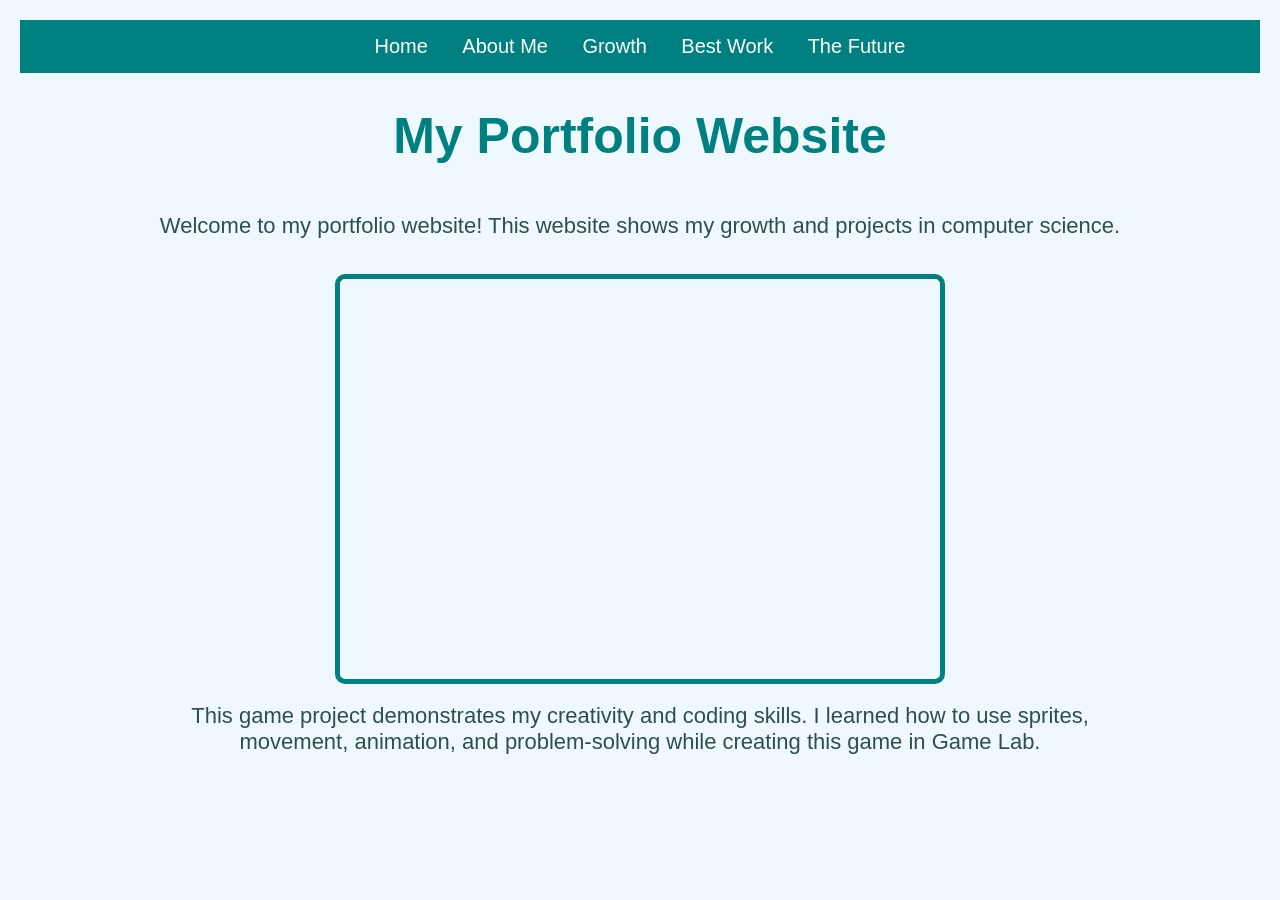
<file: index.html>
<!DOCTYPE html>
<html>

<head>
  <title>Portfolio Website</title>
  <link rel="stylesheet" href="style.css">
</head>

<body>

<div class="menu">
  <a href="index.html">Home</a>
  <a href="about.html">About Me</a>
  <a href="growth.html">Growth</a>
  <a href="bestwork.html">Best Work</a>
  <a href="future.html">The Future</a>
</div>

<h1>My Portfolio Website</h1>

<p>
Welcome to my portfolio website! This website shows my growth and projects in computer science.
</p>

<iframe 
src="https://studio.code.org/projects/gamelab/226b4139-e17f-44ec-8298-7c365e9e2795/embed"
width="600"
height="400">
</iframe>

<p>
This game project demonstrates my creativity and coding skills.
I learned how to use sprites, movement, animation, and problem-solving while creating this game in Game Lab.
</p>

</body>
</html>
</file>
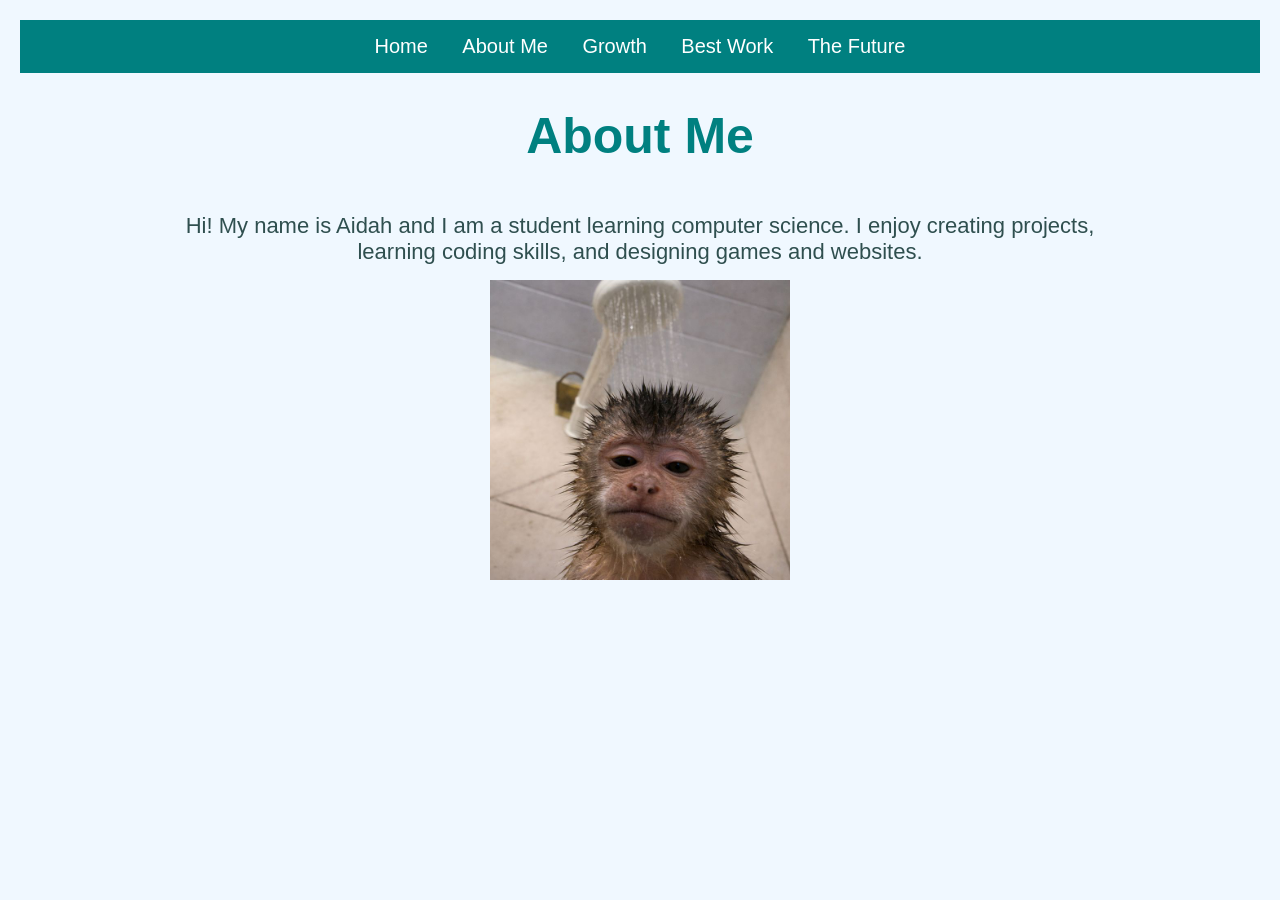
<file: about.html>
<!DOCTYPE html>
<html>

<head>
  <title>About Me</title>
  <link rel="stylesheet" href="style.css">
</head>

<body>

<div class="menu">
  <a href="index.html">Home</a>
  <a href="about.html">About Me</a>
  <a href="growth.html">Growth</a>
  <a href="bestwork.html">Best Work</a>
  <a href="future.html">The Future</a>
</div>

<h1>About Me</h1>

<p>
Hi! My name is Aidah and I am a student learning computer science.
I enjoy creating projects, learning coding skills, and designing games and websites.
</p>

<img src="Monomeme.jpeg" width="300">

</body>
</html>
</file>
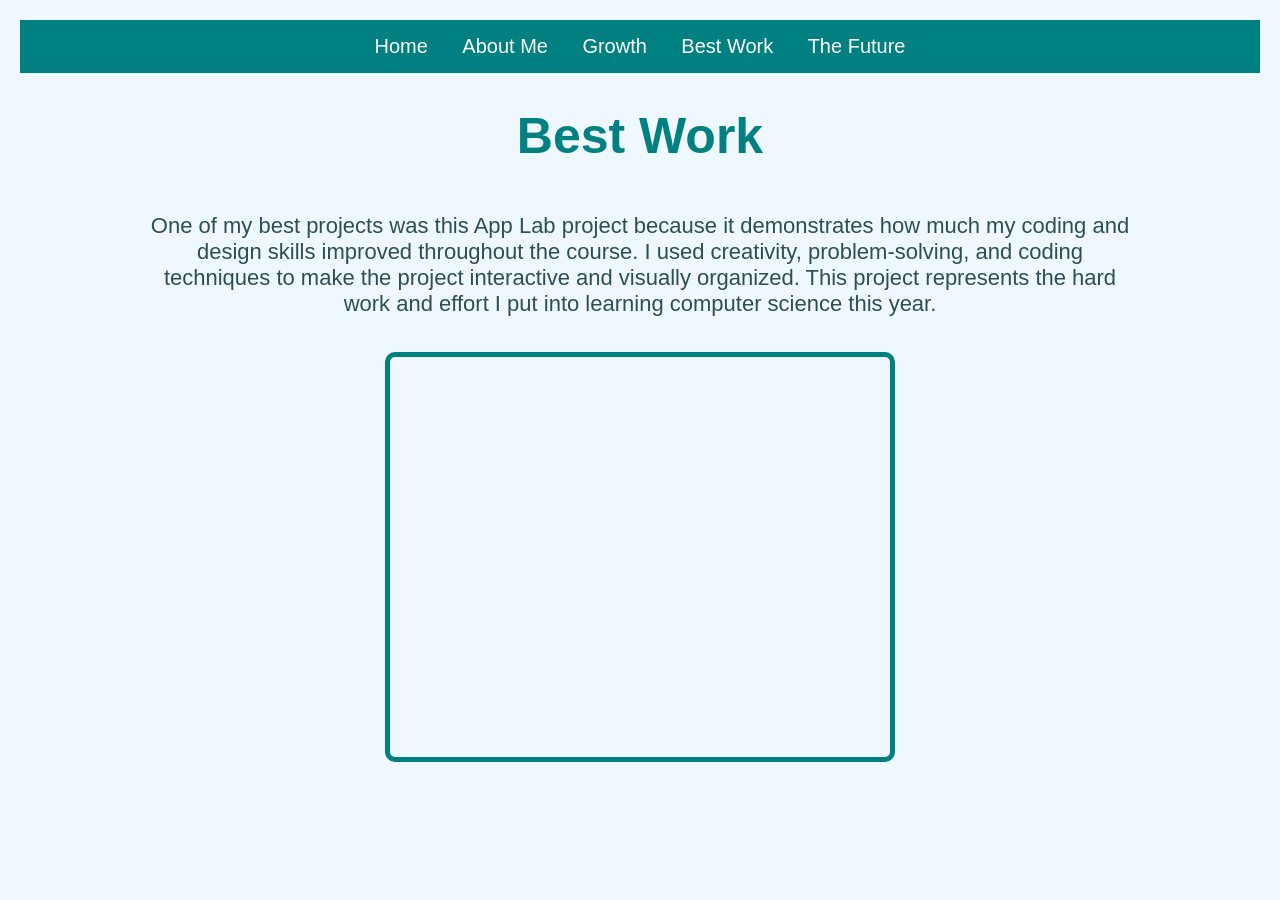
<file: bestwork.html>
<!DOCTYPE html>
<html>

<head>
  <title>Best Work</title>
  <link rel="stylesheet" href="style.css">
</head>

<body>

<div class="menu">
  <a href="index.html">Home</a>
  <a href="about.html">About Me</a>
  <a href="growth.html">Growth</a>
  <a href="bestwork.html">Best Work</a>
  <a href="future.html">The Future</a>
</div>

<h1>Best Work</h1>

<p>
One of my best projects was this App Lab project because it demonstrates how much my coding and design skills improved throughout the course.
I used creativity, problem-solving, and coding techniques to make the project interactive and visually organized.
This project represents the hard work and effort I put into learning computer science this year.
</p>

<iframe 
src="https://studio.code.org/projects/applab/46a33432-56b4-4eea-a4d0-7063fb016d66/embed"
width="500"
height="400">
</iframe>

</body>
</html>
</file>
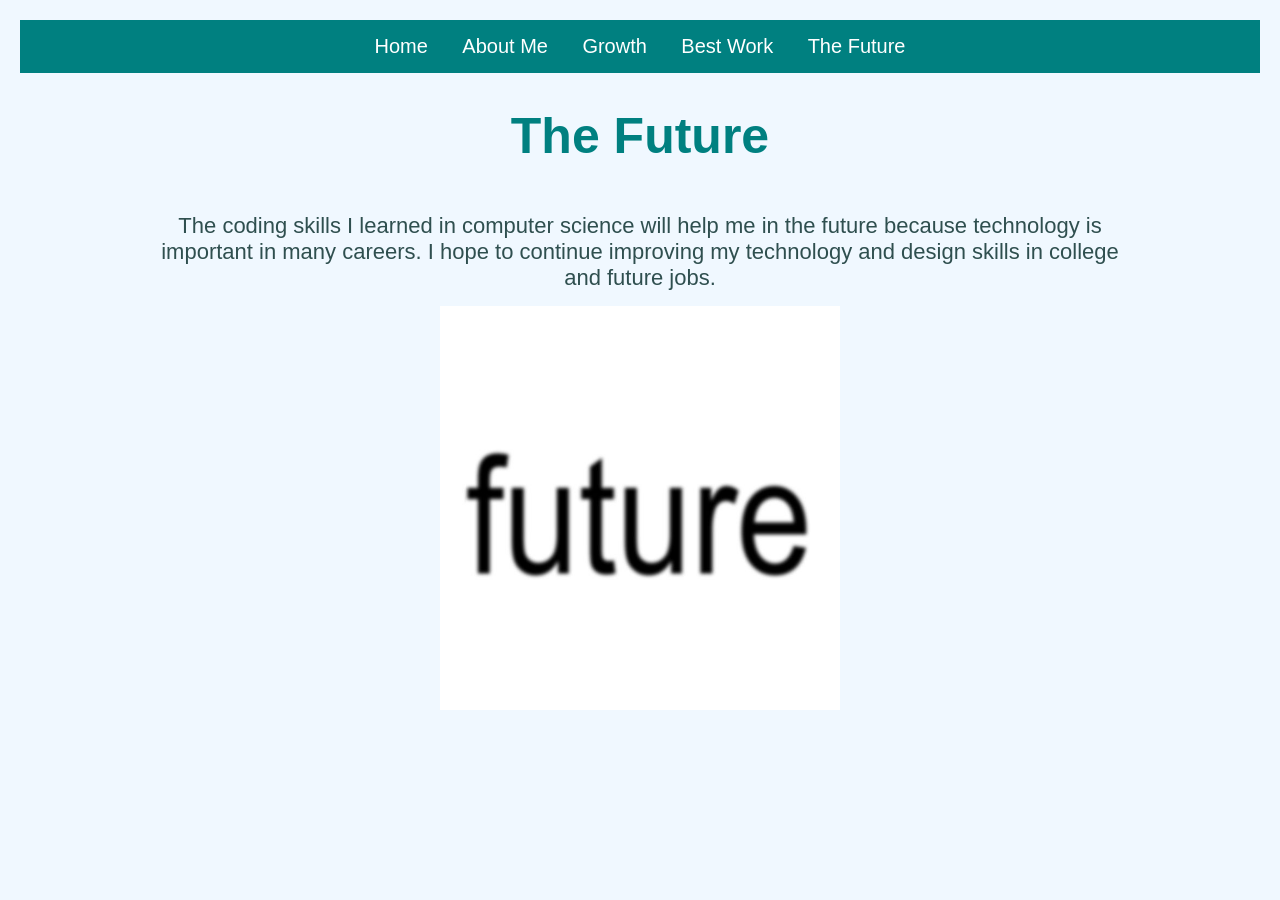
<file: future.html>
<!DOCTYPE html>
<html>

<head>
  <title>The Future</title>
  <link rel="stylesheet" href="style.css">
</head>

<body>

<div class="menu">
  <a href="index.html">Home</a>
  <a href="about.html">About Me</a>
  <a href="growth.html">Growth</a>
  <a href="bestwork.html">Best Work</a>
  <a href="future.html">The Future</a>
</div>

<h1>The Future</h1>

<p>
The coding skills I learned in computer science will help me in the future because technology is important in many careers.
I hope to continue improving my technology and design skills in college and future jobs.
</p>

<img src="futureimage.jpeg" width="400">

</body>
</html>
</file>
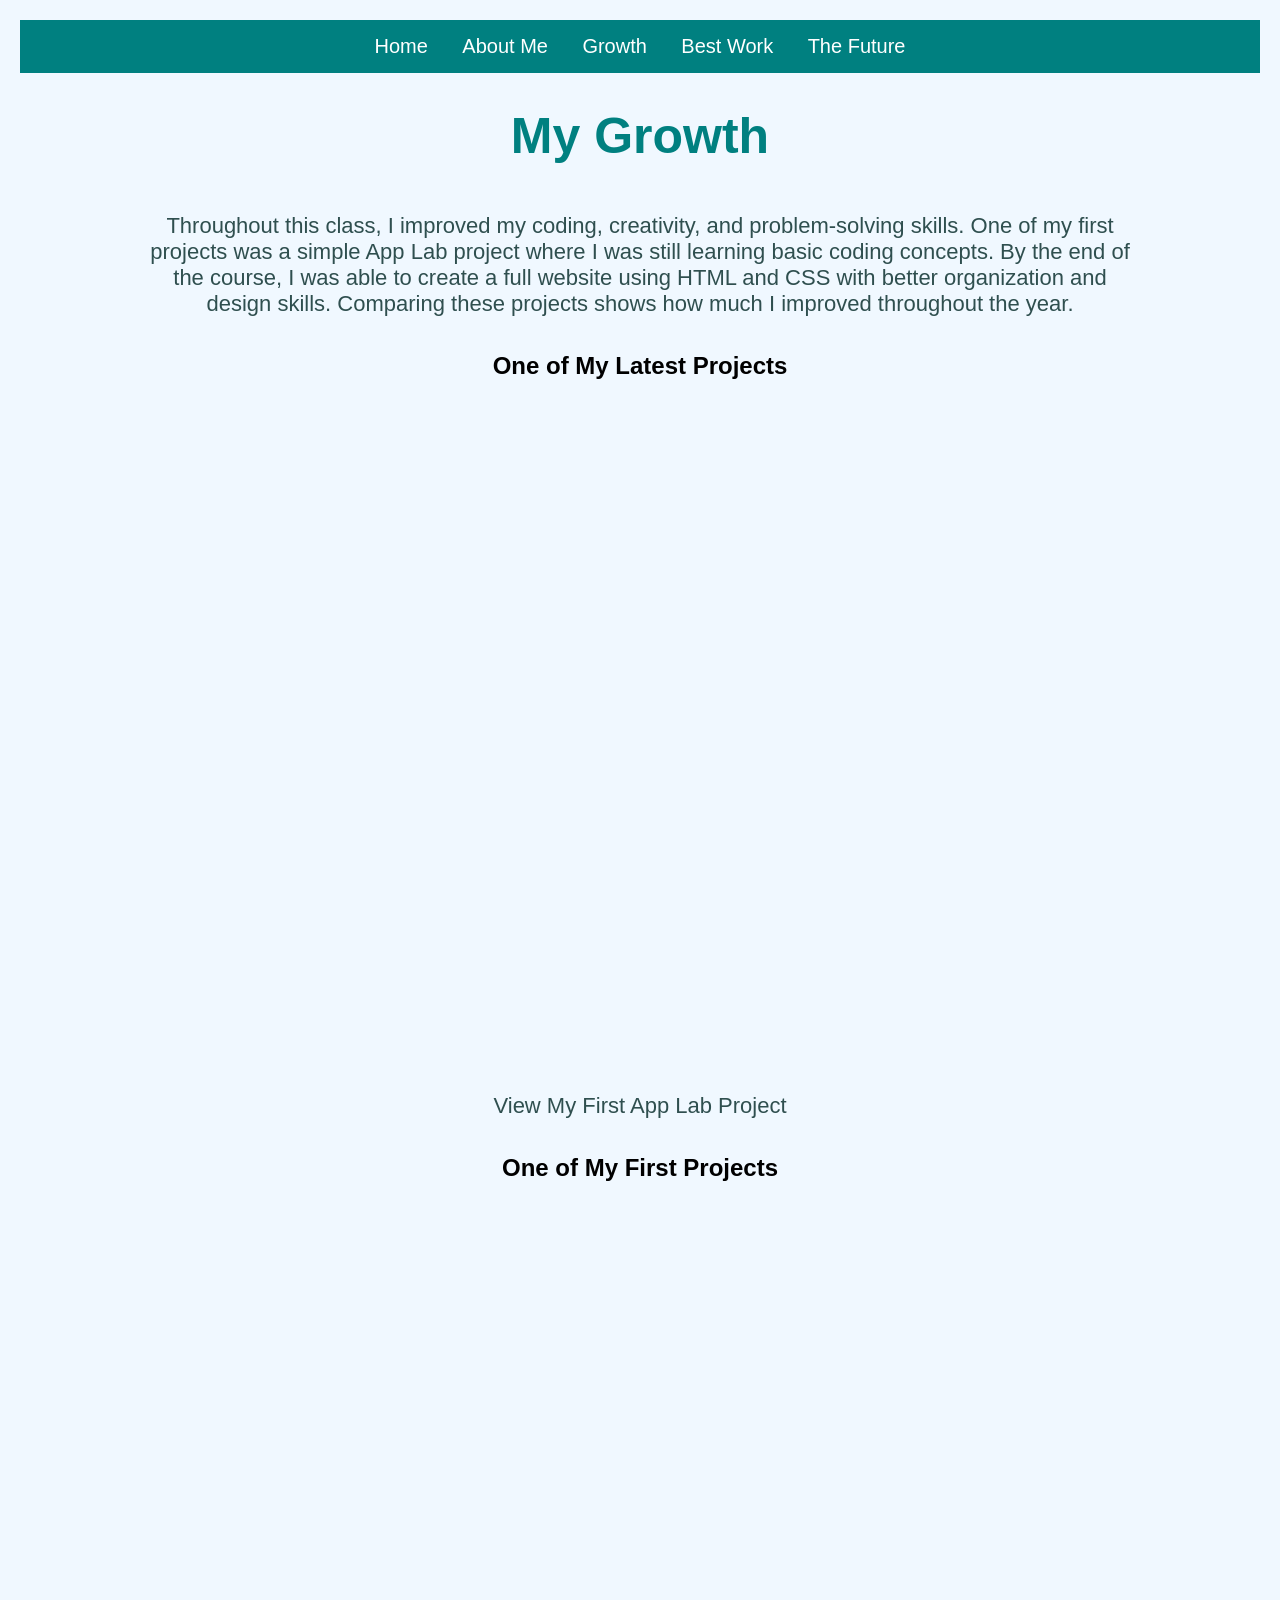
<file: growth.html>
<!DOCTYPE html>
<html>

<head>
  <title>Growth</title>
  <link rel="stylesheet" href="style.css">
</head>

<body>

<div class="menu">
  <a href="index.html">Home</a>
  <a href="about.html">About Me</a>
  <a href="growth.html">Growth</a>
  <a href="bestwork.html">Best Work</a>
  <a href="future.html">The Future</a>
</div>

<h1>My Growth</h1>

<p>
Throughout this class, I improved my coding, creativity, and problem-solving skills.
One of my first projects was a simple App Lab project where I was still learning basic coding concepts.
By the end of the course, I was able to create a full website using HTML and CSS with better organization and design skills.
Comparing these projects shows how much I improved throughout the year.
</p>

<h2>One of My Latest Projects</h2>
<br>
<iframe class= "unit2" width="392" height="620" style="border: 0px;" src="https://aabdo2026-byte.github.io/my_unit2website/"></iframe>
 <p> View My First App Lab Project</p>


<h2>One of My First Projects</h2>

<iframe width="392" height="620" style="border: 0px;" src="https://studio.code.org/projects/applab/085313a7-23d0-4922-8cb7-ac2851944794/embed"></iframe>

</body>
</html>
</file>
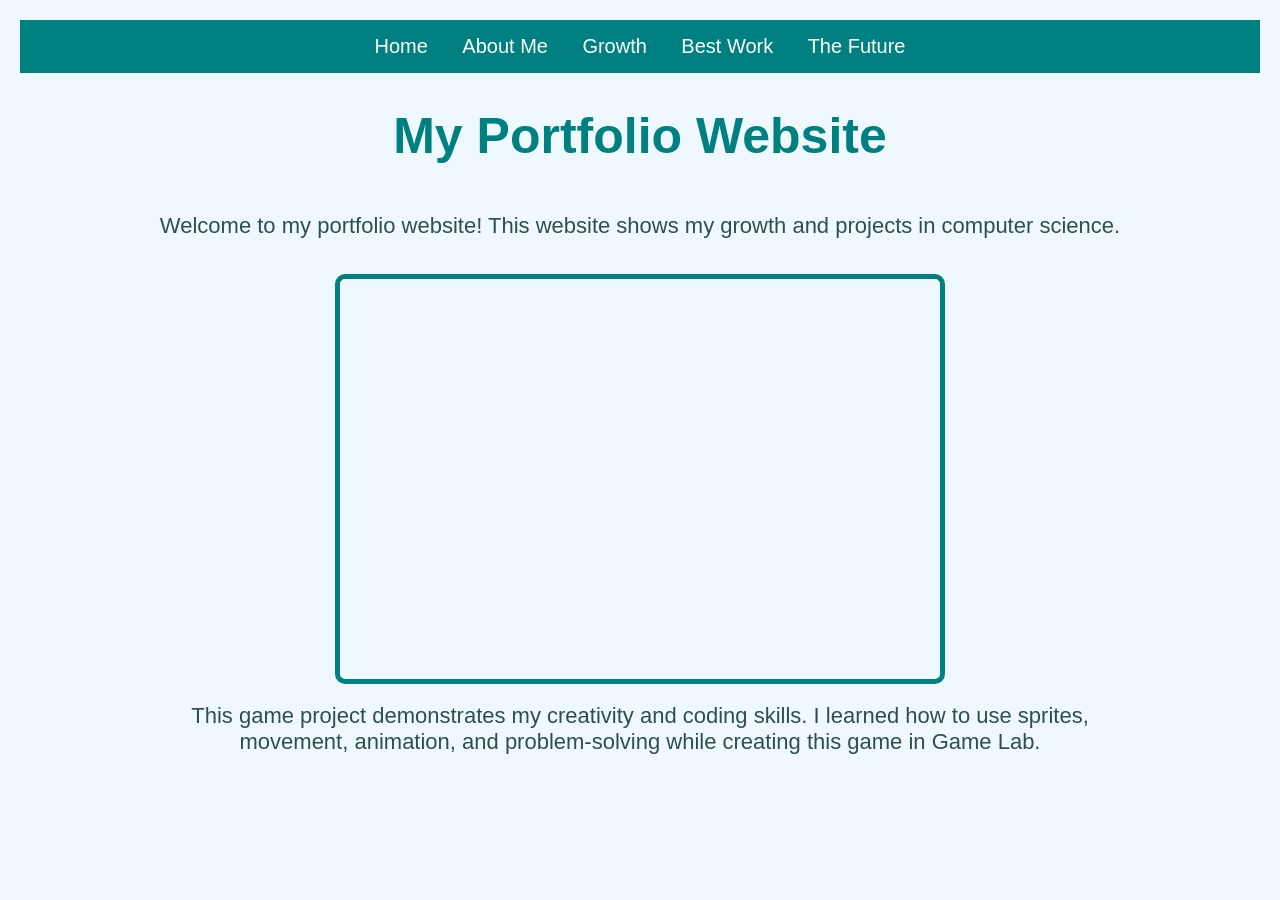
<file: index (1).html>
<!DOCTYPE html>
<html>

<head>
  <title>Portfolio Website</title>
  <link rel="stylesheet" href="style.css">
</head>

<body>

<div class="menu">
  <a href="index.html">Home</a>
  <a href="about.html">About Me</a>
  <a href="growth.html">Growth</a>
  <a href="bestwork.html">Best Work</a>
  <a href="future.html">The Future</a>
</div>

<h1>My Portfolio Website</h1>

<p>
Welcome to my portfolio website! This website shows my growth and projects in computer science.
</p>

<iframe 
src="https://studio.code.org/projects/gamelab/226b4139-e17f-44ec-8298-7c365e9e2795/embed"
width="600"
height="400">
</iframe>

<p>
This game project demonstrates my creativity and coding skills.
I learned how to use sprites, movement, animation, and problem-solving while creating this game in Game Lab.
</p>

</body>
</html>
</file>
<file: style.css>
body {
  background-color: #f0f8ff;
  font-family: Arial;
  margin: 20px;
  text-align: center;
}

h1 {
  color: teal;
  font-size: 50px;
}

p {
  font-size: 22px;
  color: darkslategray;
  width: 80%;
  margin: auto;
  padding: 15px;
}

iframe {
  border: 5px solid teal;
  border-radius: 10px;
  margin-top: 20px;
}

.menu {
  background-color: teal;
  padding: 15px;
  margin-bottom: 30px;
}

.menu a {
  color: white;
  text-decoration: none;
  margin: 15px;
  font-size: 20px;
}

.menu a:hover {
  color: lightblue;
}

.unit2 {
  display: block;
  margin: 20px auto;
}
</file>
